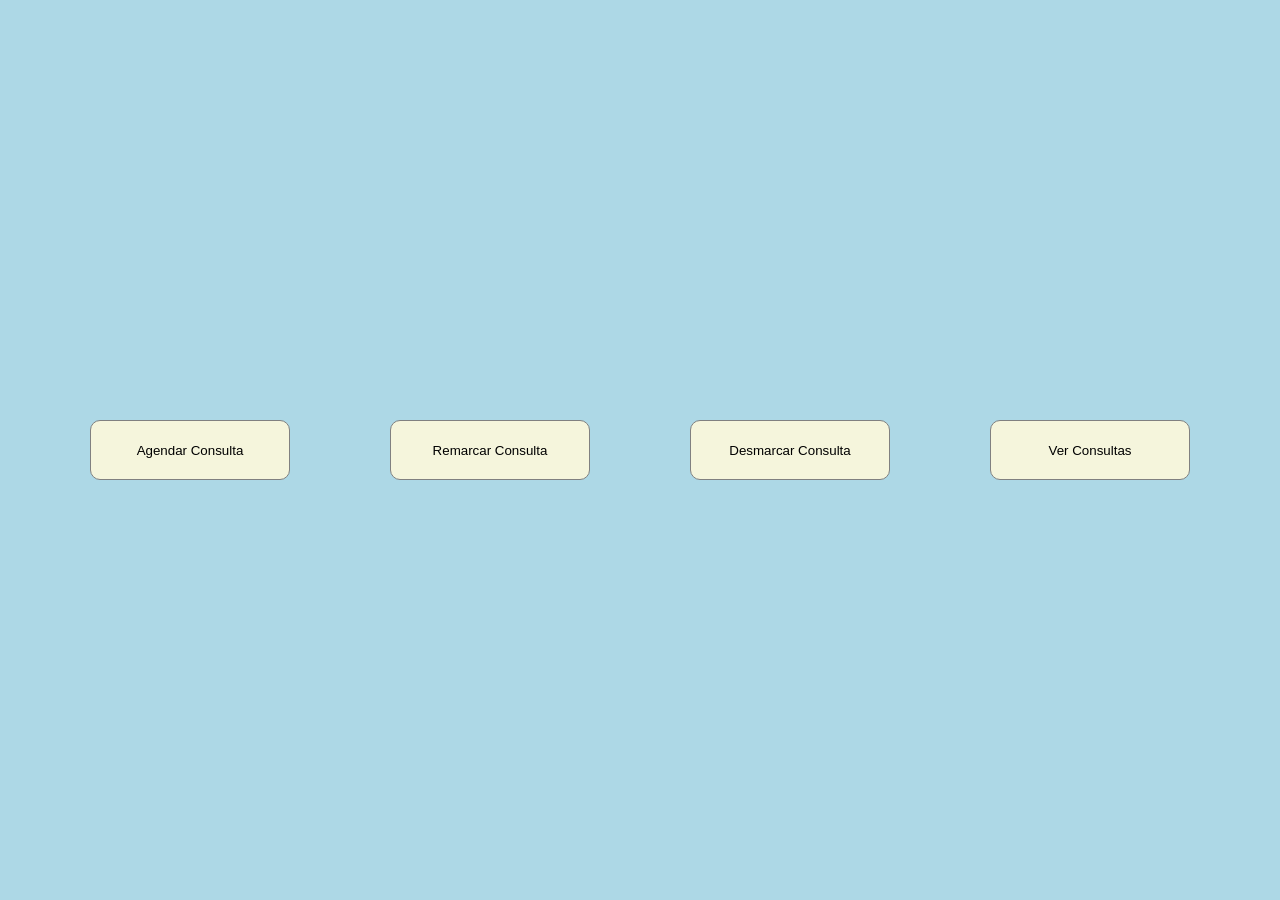
<file: atividadeProjeto/static/index.html>
<!DOCTYPE html>
<html lang="en">
<head>
    <meta charset="UTF-8">
    <meta name="viewport" content="width=device-width, initial-scale=1.0">
    <link rel="stylesheet" href="style/index.css">
    <title>Gerenciamento de Consultas</title>
</head>
<body>
    <main>
        <button class="btn"><a href="./pages/marcarConsulta.html">Agendar Consulta</a></button>
        <button class="btn"><a href="./pages/remarcarConsulta.html">Remarcar Consulta</a></button>
        <button class="btn"><a href="./pages/desmarcarConsulta.html">Desmarcar Consulta</a></button>
        <button class="btn"><a href="./pages/verConsultas.html">Ver Consultas</a></button>
    </main>
</body>
</html>
</file>
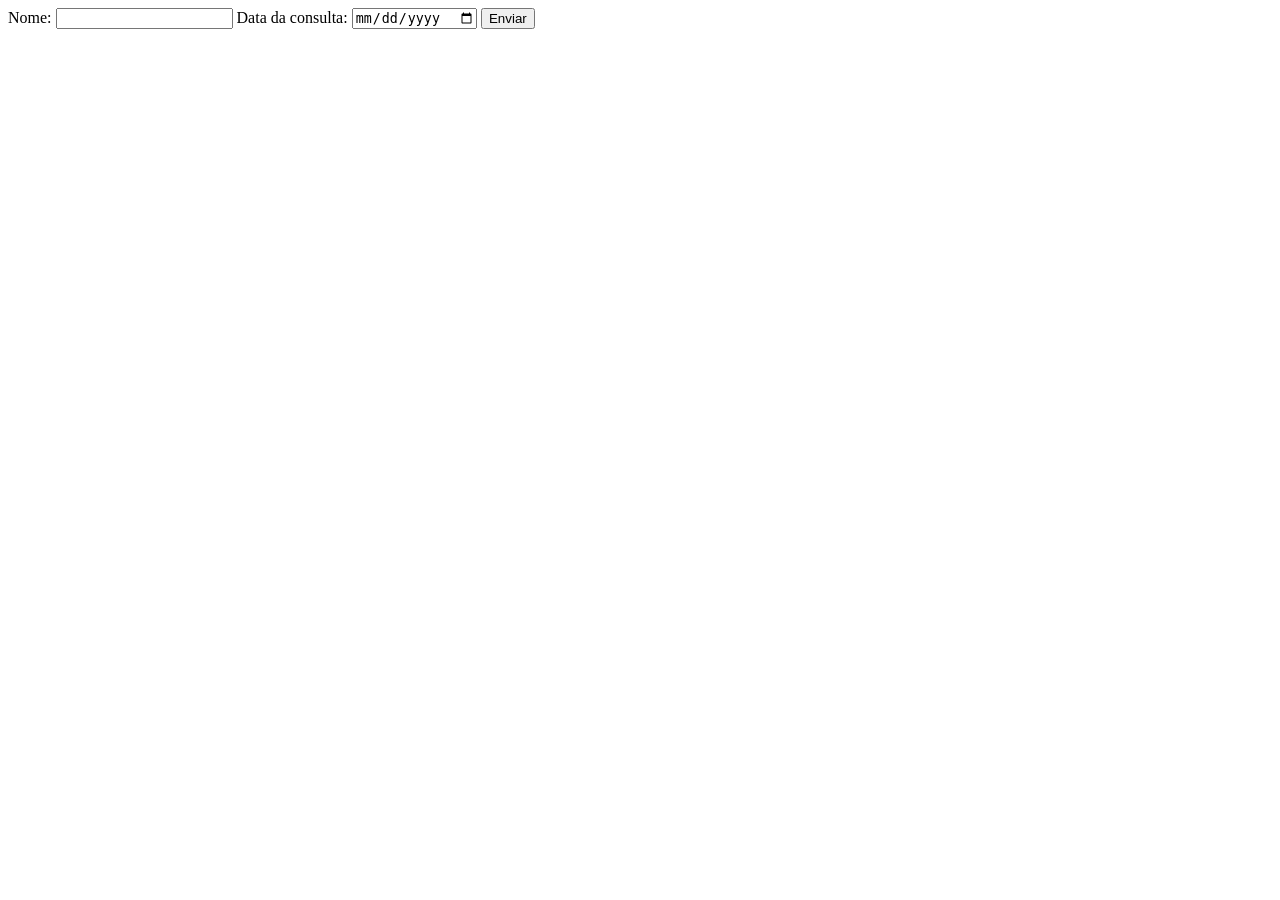
<file: atividadeProjeto/static/pages/desmarcarConsulta.html>
<!DOCTYPE html>
<html lang="en">
<head>
    <meta charset="UTF-8">
    <meta name="viewport" content="width=device-width, initial-scale=1.0">
    <title>Document</title>
</head>
<body>
    <div class="form-container">
        <form method="post" action="/desmarcarConsulta" class="form">
            <label for="nome">Nome:</label>
            <input type="text" name="nome" id="nome">
            <label for="data">Data da consulta:</label>
            <input type="date" name="data" id="data">
            <input type="submit" value="Enviar">
        </form>
    </div>
</body>
</html>
</file>
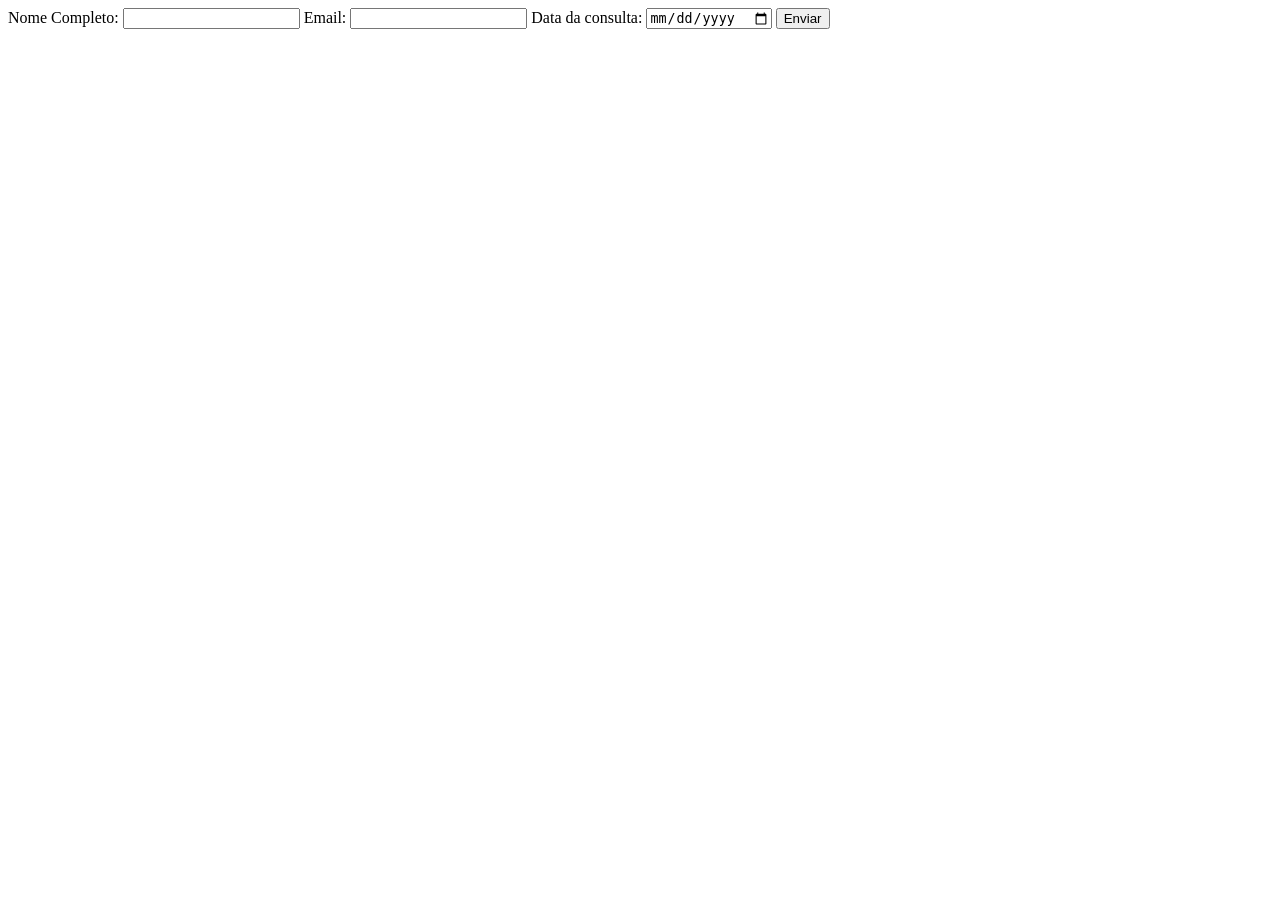
<file: atividadeProjeto/static/pages/marcarConsulta.html>
<!DOCTYPE html>
<html lang="en">
<head>
    <meta charset="UTF-8">
    <meta name="viewport" content="width=device-width, initial-scale=1.0">
    <title>Document</title>
</head>
<body>
    <div class="form-container">
        <form method="post" action="/marcarConsulta" class="form">
            <label for="nome">Nome Completo:</label>
            <input type="text" name="nome" id="nome">
            <label for="email">Email:</label>
            <input type="text" name="email" id="email">
            <label for="data">Data da consulta:</label>
            <input type="date" name="data" id="data">
            <input type="submit" value="Enviar">
        </form>
    </div>
</body>
</html>
</file>
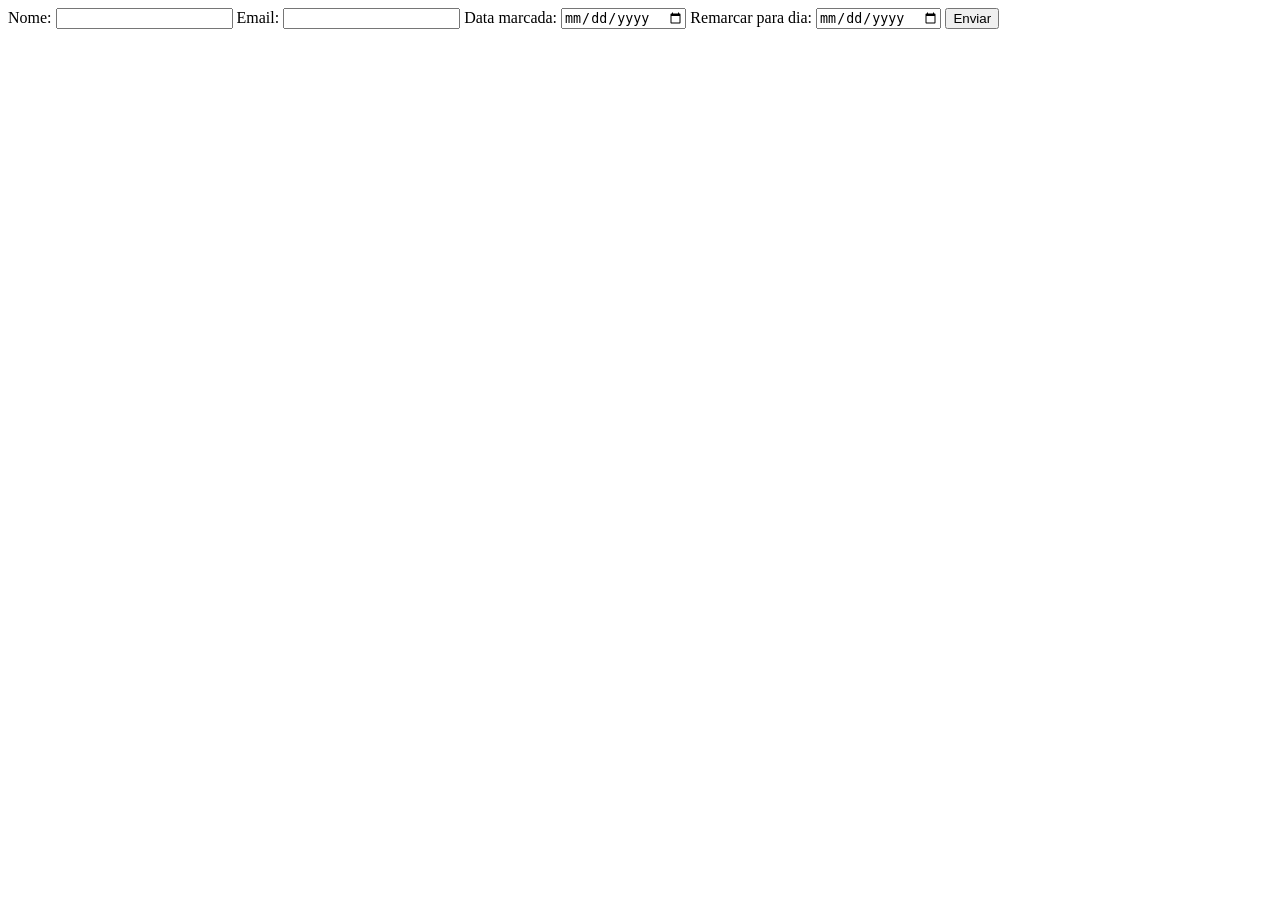
<file: atividadeProjeto/static/pages/remarcarConsulta.html>
<!DOCTYPE html>
<html lang="en">
<head>
    <meta charset="UTF-8">
    <meta name="viewport" content="width=device-width, initial-scale=1.0">
    <title>Document</title>
</head>
<body>
    <div class="form-container">
        <form method="post" action="/remarcarConsulta" class="form">
            <label for="nome">Nome:</label>
            <input type="text" name="nome" id="nome">
            <label for="email">Email:</label>
            <input type="text" name="email" id="email">
            <label for="data">Data marcada:</label>
            <input type="date" name="data" id="data">
            <label for="novaData">Remarcar para dia:</label>
            <input type="date" name="novaData" id="novaData">
            <input type="submit" value="Enviar">
        </form>
    </div>
</body>
</html>
</file>
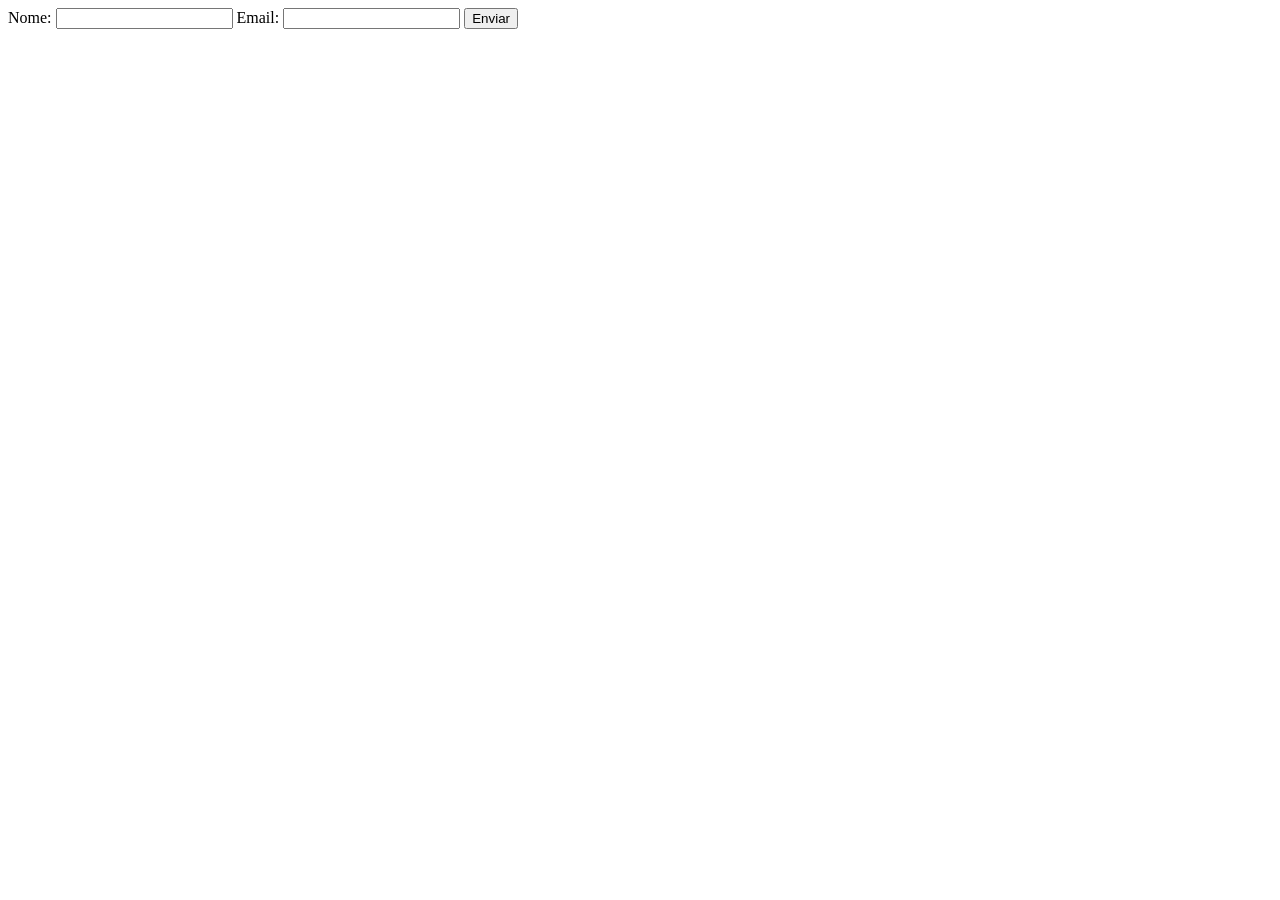
<file: atividadeProjeto/static/pages/verConsultas.html>
<!DOCTYPE html>
<html lang="en">
<head>
    <meta charset="UTF-8">
    <meta name="viewport" content="width=device-width, initial-scale=1.0">
    <title>Document</title>
</head>
<body>
    <div class="form-container">
        <form method="post" action="/verConsultas" class="form">
            <label for="nome">Nome:</label>
            <input type="text" name="nome" id="nome">
            <label for="email">Email:</label>
            <input type="text" name="email" id="email">
            <input type="submit" value="Enviar">
        </form>
    </div>
</body>
</html>
</file>
<file: atividadeProjeto/static/style/index.css>
* {
    margin: 0;
    padding: 0;
    box-sizing: border-box;
}

body {
    height: 100vh;
    display: flex;
    align-items: center;
    justify-content: center;
    background-color: lightblue;
}

main {
    width: 1200px;
    height: 200px;
    display: flex;
    align-items: center;
    justify-content: space-around;
}

.btn {
    width: 200px;
    height: 60px;
    border-radius: 10px;
    border: 1px solid gray;
    background-color: beige;
    cursor: pointer;
}

.btn a {
    text-decoration: none;
    color: black;
}
</file>
